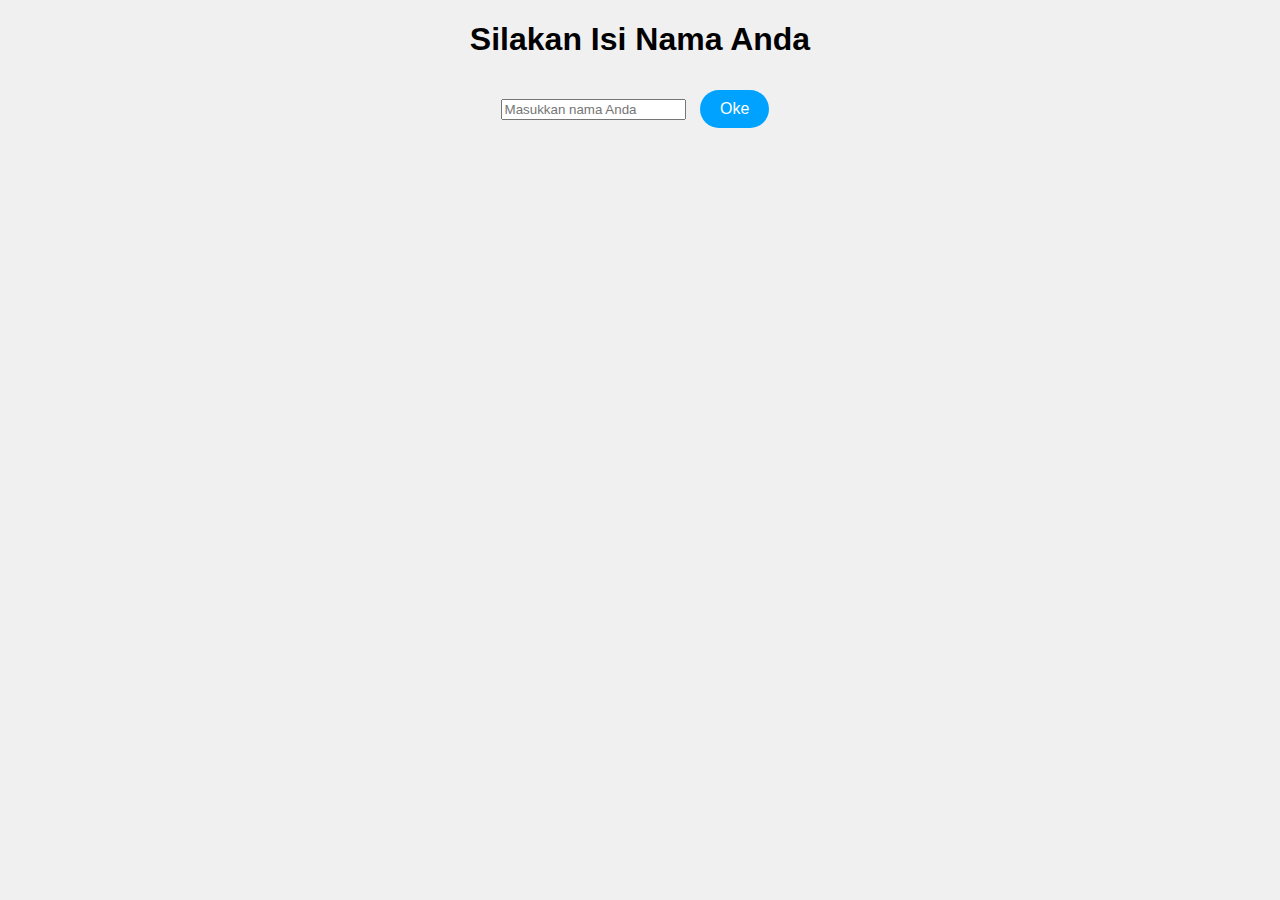
<file: index.html>
<!DOCTYPE html>
<html lang="en">
<head>
    <meta charset="UTF-8">
    <meta name="viewport" content="width=device-width, initial-scale=1.0">
    <title>Menyatakan Cinta</title>
    <link rel="stylesheet" href="style.css">
</head>
<body>
    <h1>Silakan Isi Nama Anda</h1>
    <div id="name-container">
        <input type="text" id="name-input" placeholder="Masukkan nama Anda">
        <button id="ok-button">Oke</button>
    </div>
    <script src="Code.js"></script>
</body>
</html>
</file>
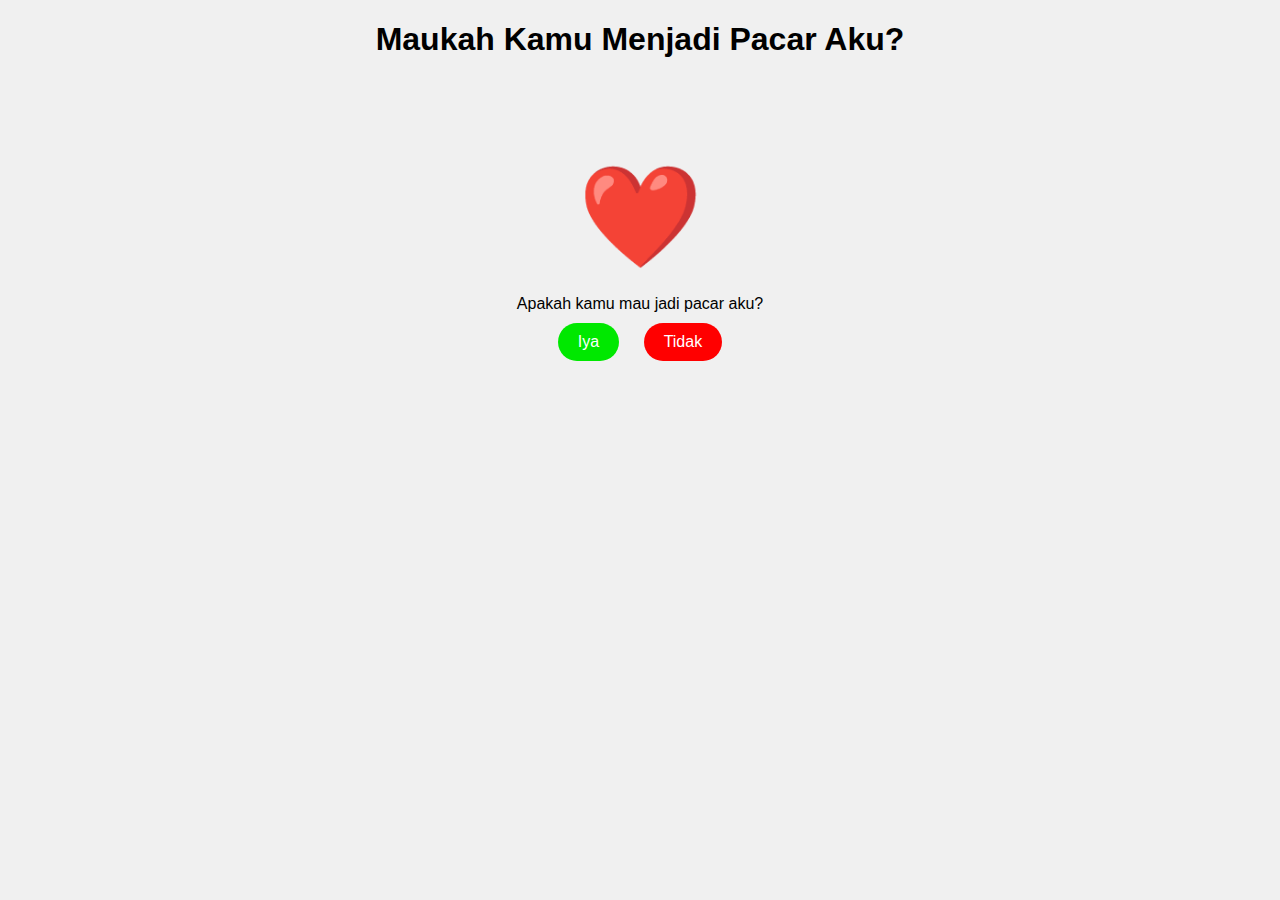
<file: page2.html>
<!DOCTYPE html>
<html lang="en">
<head>
    <meta charset="UTF-8">
    <meta name="viewport" content="width=device-width, initial-scale=1.0">
    <title>Menyatakan Cinta</title>
    <link rel="stylesheet" href="style.css">
</head>
<body>
    <h1>Maukah Kamu Menjadi Pacar Aku?</h1>
    <div id="love-container">
        <div id="love-animation">❤️</div>
        <div id="message">Apakah kamu mau jadi pacar aku?</div>
        <button id="yes-button">Iya</button>
        <button id="no-button">Tidak</button>
    </div>
    <script src="script.js"></script>
</body>
</html>
</file>
<file: style.css>
body {
    font-family: Arial, sans-serif;
    text-align: center;
    background-color: #f0f0f0;
}

#love-container {
    position: relative;
    margin-top: 100px;
}

#love-animation {
    font-size: 100px;
    color: red;
    animation: moveLove 2s linear infinite;
}

#message {
    margin-top: 20px;
}

button {
    padding: 10px 20px;
    margin: 10px;
    font-size: 16px;
    cursor: pointer;
    border-radius: 50px;
    background-color: rgb(0, 162, 255);
    color: white;
    border: none;
}

#yes-button {
    background-color: rgb(0, 232, 0); /* Warna latar belakang untuk tombol "Iya" */
}

#no-button {
    background-color: red; /* Warna latar belakang untuk tombol "Tidak" */
}
</file>
